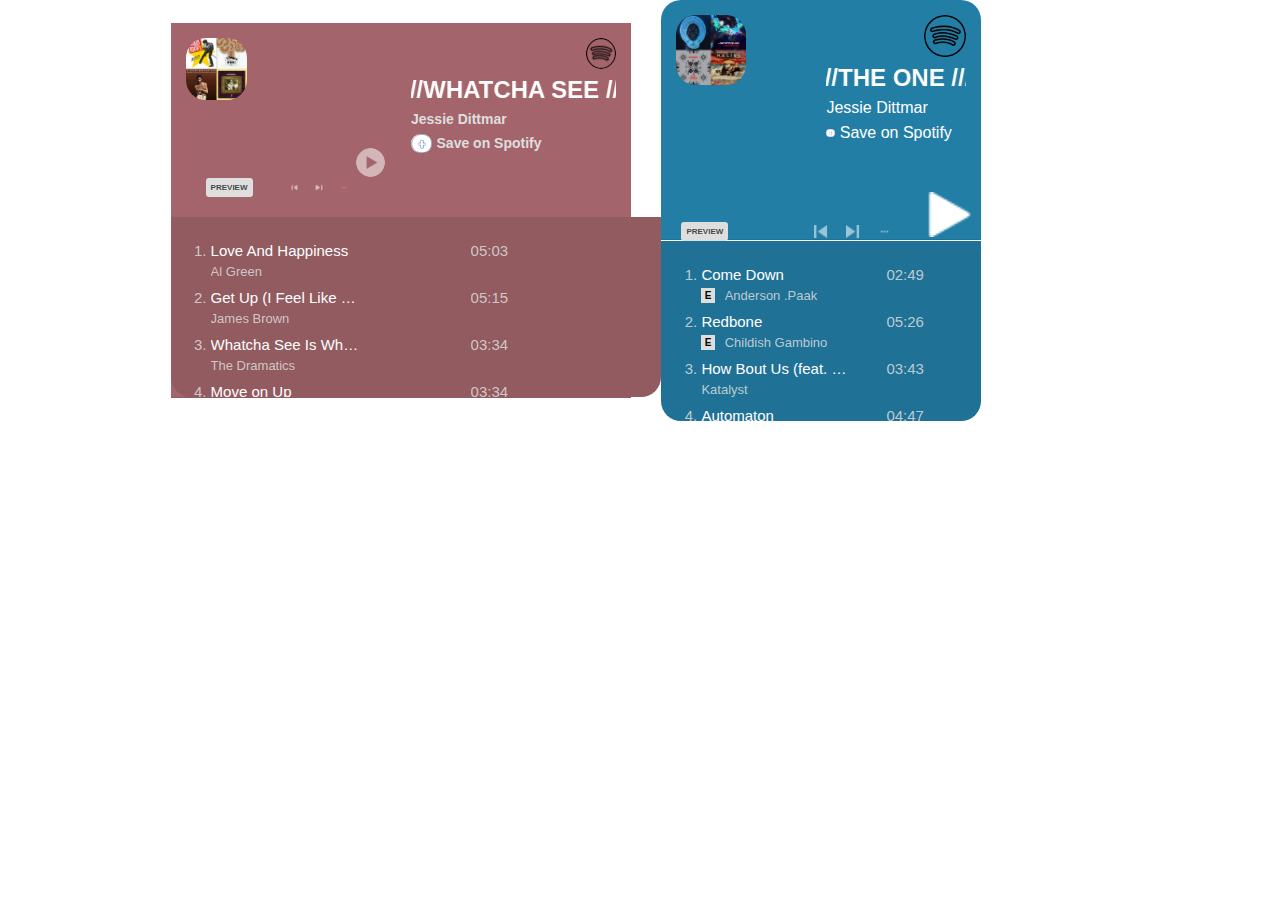
<file: index.html>
<!DOCTYPE html>
<html lang="en">
<head>
    <meta charset="UTF-8">
    <meta name="viewport" content="width=device-width, initial-scale=1.0">
    <title>Spotify</title>
    <link rel="stylesheet" href="style.css">
</head>
<body>
    <div class="main-container">
        <div class="spotify-container">
            <div class="top-container-brown-top">
                <div class="playlist-info">
                    <img src="images/ditt 2.jpeg" alt="album-image" class="ditt"/>
                    <div class="playlist-text">
                        <img src="images/spotify.png" alt="logo" id="spotify-logo">
                    <marquee behavior="alternate" scrollamount="1" onmouseover="start()" onmouseout="stop()">
                        <h2>///WHATCHA SEE ///</h2></marquee>
                        <p class="playlist-author">Jessie Dittmar</p>
                        <div class="save-playlist">
                            <img src="images/logo 4.png" alt="add-playlist">
                            <p>Save&nbsp;on&nbsp;Spotify</p>
                        </div>
                </div>
                <div class="play-controls">

                    <div class="preview">PREVIEW</div>
                    <div class="play-ctrl-logos">
                        <img src="images/previous-track.png" alt="previous" style="margin-left: 15px;">
                        <img src="images/previous-track (1).png" alt="next">
                        <img src="images/text.png" alt="more">
                    </div>
                    <img src="images/play-button.png" alt="play" id="play-btn">

                </div>
            </div>
            <div class="bottom-container brown-bottom">
                <!-- second section -->
                <ol class="song-list">
                    <div class="hover-list">
                        <li>
                            <div class="song-track">
                                <div class="song-info">
                                    <span class="song-title">Love And Happiness</span>
                                    <span class="artist-name">Al Green</span>
                                </div>
                                <span class="time">05:03</span>
                            </div>
                        </li>
                    </div>

                    <li>
                        <div class="song-track">
                            <div class="song-info">
                                <span class="song-title">Get Up (I Feel Like Being A) Sex Machine - Pt. 1 & 2</span>
                                <span class="artist-name">James Brown</span>
                            </div>
                            <span class="time">05:15</span>
                        </div>
                    </li>
                    <li>
                        <div class="song-track">
                            <div class="song-info">
                                <span class="song-title">Whatcha See Is Whatcha Get</span>
                                <span class="artist-name">The Dramatics</span>
                            </div>
                            <span class="time">03:34</span>
                        </div>
                    </li>

                    <li>
                        <div class="song-track">
                            <div class="song-info">
                                <span class="song-title">Move on Up</span>
                                <span class="artist-name">Lettuce, Alan Evans, Dwele, Jason Crosby, Kalen Evans</span>
                            </div>
                            <span class="time">03:34</span>
                        </div>
                    </li>

                    <li>
                        <div class="song-track">
                            <div class="song-info">
                                <span class="song-title">Dreams</span>
                                <span class="artist-name">The Electric Peanut Butter Company</span>
                            </div>
                            <span class="time">03:01</span>
                        </div>
                    </li>

                    <li>
                        <div class="song-track">
                            <div class="song-info">
                                <span class="song-title">Retreat!</span>
                                <span class="artist-name">Sharon Jones & The Dap-Kings</span>
                            </div>
                            <span class="time">03:31</span>
                        </div>
                    </li>

                    <li>
                        <div class="song-track">
                            <div class="song-info">
                                <span class="song-title">Nothing From Nothing</span>
                                <span class="artist-name">Billy Preston</span>
                            </div>
                            <span class="time">02:37</span>
                        </div>
                    </li>

                    <li>
                        <div class="song-track">
                            <div class="song-info">
                                <span class="song-title">Pass The Peas - Single Version</span>
                                <span class="artist-name">The J.B.'s</span>
                            </div>
                            <span class="time">03:26</span>
                        </div>
                    </li>

                    <li>
                        <div class="song-track">
                            <div class="song-info">
                                <span class="song-title">Here I Am (Come And Take Me)</span>
                                <span class="artist-name">Al Green</span>
                            </div>
                            <span class="time">04:14</span>
                        </div>
                    </li>

                    <li>
                        <div class="song-track">
                            <div class="song-info">
                                <span class="song-title">Take Me To The River</span>
                                <span class="artist-name">Al Green</span>
                            </div>
                            <span class="time">03:45</span>
                        </div>
                    </li>
                </ol>

            </div>
        </div>
    </div>
    <div class="Spotify-container2">
        <div class="top-container-blue-top">
            <!-- First section -->
            <div class="playlist-info2">
                <img src="images/ditt 3.jpeg" alt="album-image" />
                <div class="playlist-text2">
                    <img src="images/spotify.png" alt="logo" id="spotify-logo2">
                    <marquee behavior="alternate" scrollamount="1" onmouseover="start()" onmouseout="stop()">
                        <h2>///THE ONE ///</h2>
                    </marquee>
                    <p class="playlist-author">Jessie Dittmar</p>

                    <div class="save-playlist2">
                        <img src="images/logo 4.png" alt="add-playlist">
                        <p>Save&nbsp;on&nbsp;Spotify</p>
                    </div>
                </div>
            </div>


            <div class="play-controls">

                <div class="preview">PREVIEW</div>
                <div class="play-ctrl-logos">
                    <img src="images/previous-track.png" alt="previous" style="margin-left: 15px;">
                    <img src="images/previous-track (1).png" alt="next">
                    <img src="images/text.png" alt="more">

                </div>
                <img src="images/play.png" alt="play" id="play-btn">
            </div>
        </div>
        <div class="bottom-container-blue-bottom">
            <!-- second section -->
            <ol class="song-list">
                <li>
                    <div class="song-track">
                        <div class="song-info">
                            <span class="song-title">Come Down</span>
                            <span class="explicit">
                                <span class="e">E</span>
                            <span class="artist-name"> Anderson .Paak</span>
                            </span>
                        </div>
                        <span class="time">02:49</span>
                    </div>
                </li>

                <li>
                    <div class="song-track">
                        <div class="song-info">
                            <span class="song-title">Redbone</span>
                            <span class="explicit">
                                <span class="e">E</span>
                            <span class="artist-name">Childish Gambino</span>
                            </span>

                        </div>
                        <span class="time">05:26</span>
                    </div>
                </li>
                <li>
                    <div class="song-track">
                        <div class="song-info">
                            <span class="song-title">How Bout Us (feat. Steve Spacek)</span>
                            <span class="artist-name">Katalyst</span>
                        </div>
                        <span class="time">03:43</span>
                    </div>
                </li>

                <li>
                    <div class="song-track">
                        <div class="song-info">
                            <span class="song-title">Automaton</span>
                            <span class="artist-name">Jamiroquai</span>
                        </div>
                        <span class="time">04:47</span>
                    </div>
                </li>

                <li>
                    <div class="song-track">
                        <div class="song-info">
                            <span class="song-title">Dang! (feat. Anderson .Paak)</span>
                            <span class="explicit">
                                <span class="e">E</span>
                            <span class="artist-name">Mac Miller, Anderson .Paak</span>
                            </span>
                        </div>
                        <span class="time">05:05</span>
                    </div>
                </li>

                <li>
                    <div class="song-track">
                        <div class="song-info">
                            <span class="song-title">Ain't That Easy</span>
                            <span class="artist-name">D'Angelo</span>
                        </div>
                        <span class="time">04:49</span>
                    </div>
                </li>

                <li>
                    <div class="song-track">
                        <div class="song-info">
                            <span class="song-title">The Bird</span>
                            <span class="explicit">
                                <span class="e">E</span>
                            <span class="artist-name">Anderson .Paak</span>
                            </span>
                        </div>
                        <span class="time">03:37</span>
                    </div>
                </li>

                <li>
                    <div class="song-track">
                        <div class="song-info">
                            <span class="song-title">Your Prime</span>
                            <span class="explicit">
                                <span class="e">E</span>
                            <span class="artist-name">Anderson .Paak</span>
                            </span>
                        </div>
                        <span class="time">03:57</span>
                    </div>
                </li>

                <li>
                    <div class="song-track">
                        <div class="song-info">
                            <span class="song-title">Super Rich Kids</span>
                            <span class="explicit">
                                <span class="e">E</span>
                            <span class="artist-name">Frank Ocean, Earl Sweatshirt</span>
                            </span>
                        </div>
                        <span class="time">05:04</span>
                    </div>
                </li>

                <li>
                    <div class="song-track">
                        <div class="song-info">
                            <span class="song-title">Am I Wrong (feat. ScHoolboy Q)</span>
                            <span class="explicit">
                                <span class="e">E</span>
                            <span class="artist-name">Anderson .Paak, ScHoolboy Q</span>
                            </span>
                        </div>
                        <span class="time">04:13</span>
                    </div>
                </li>
            </ol>

        </div>
        </div>
    
</body>
</html>
</file>
<file: style.css>
* {
    padding: 0;
    margin: 0;
    box-sizing: border-box;
}

.main-container {
    display: flex;
    gap: 30px;
    justify-content: center;
    flex-direction: row;
    align-items: center;
    width: 90%;
    /* height: 100vh; */
    color: white;
    font-family: Arial, Helvetica, sans-serif;
}

.top-container {
    width: 320px;
    height: 240px;
    border-top-left-radius: 20px;
    border-top-right-radius: 20px;
}
.spotify-container{
    width: 40%;
}
.spotify-container2{
    width: 90%;
}

.brown-top {
    background-color: #a3656b;
    border-bottom: 1px solid #925b60;
}

.top-container-brown-top {
    background-color: #a3656b;
    border-bottom: 1px solid #925b60;

}
.ditt{
    width: 30%;
}
.top-container-blue-top {
    width: 320px;
    height: 240px;
    border-top-left-radius: 20px;
    border-top-right-radius: 20px;
}


.blue-top {
    background-color: #237EA6;
    border-bottom: 1px solid #1F7296;
}

.playlist-info {
    display: grid;
    grid-template-columns: repeat(2, 1fr);
    gap: 20px;
    padding: 15px;
}
.playlist-info2 {
    display: grid;
    grid-template-columns: repeat(2, 1fr);
    gap: 10px;
    padding: 15px;
    margin-bottom: 50px;
}

.playlist-info img {
    width: 30%;
    border-radius: 20px;
}
.playlist-info2 img {
    width: 50%;
    border-radius: 20px;
}

.playlist-text h2:hover {
    text-decoration: underline;
    color: white;
    cursor: pointer;
}

.playlist-text {
    display: flex;
    flex-direction: column;
    gap: 7px;
}
.playlist-text2 {
    display: flex;
    flex-direction: column;
    gap: 7px;
    margin-bottom: 10px;
    
}

.playlist-text p {
    font-size: 14px;
    font-weight: 600;
    color: #dedede;
}

.save-playlist {
    display: flex;
    align-items: center;
    gap: 5px;
}
.save-playlist2 {
    display: flex;
    align-items: center;
    gap: 5px;
}

.save-playlist:hover {
    cursor: pointer;
    display: flex;
    align-items: center;
    gap: 5px;
    height: 31px;
    width: 131px;
}

.save-playlist img {
    width: 10%;
}
.save-playlist2 img {
    width:6%;
}

#spotify-logo {
    width: 15%;
    align-self: end;
}
#spotify-logo2 {
    width: 30%;
    align-self: end;
}

.play-controls {
    display: flex;
    align-items: center;
    padding: 5px 20px;
    position: relative;
}

.preview {
    background-color: #dedede;
    color: rgba(38, 38, 38, 0.838);
    border-radius: 3px;
    font-size: 8px;
    padding: 5px;
    font-weight: 600;
}

.play-ctrl-logos {
    justify-content: center;
    align-items: center;
    text-align: center;
    gap: 17px;
    display: flex;
}

.play-ctrl-logos img {
    width: 6.5%;
}

#play-btn {
    width: 14%;
    position: absolute;
    top: -25px;
    left: 83%;
}

#play-btn:hover {
    width: 15%;
    position: absolute;
    top: -25px;
    left: 83%;
    cursor: pointer;
}

.playlist-author:hover {
    text-decoration: underline;
    cursor: pointer;
}

/* Second Section*/

.bottom-container {
    width: 490px;
    height: 180px;
    border-bottom-left-radius: 20px;
    border-bottom-right-radius: 20px;
    padding: 20px;
    overflow-y: auto;
    font-size: 15px;

    /* width: 320px;
            height: 200px;
            border-top-left-radius: 20px;
            border-top-right-radius: 20px; */
}
.bottom-container-blue-bottom {
    /* width: 320px; */
    background-color: #1F7296;
    scrollbar-color: #195B78 #237EA6;
    width: 320px;
    height: 180px;
    border-bottom-left-radius: 20px;
    border-bottom-right-radius: 20px;
    padding: 20px;
    overflow-y: auto;
    margin-top: 1px;
    font-size: 15px;
}

.brown-bottom {
    background-color: #925b60;
    scrollbar-color: #75494d #925b60;
}

.blue-bottom {
    background-color: #1F7296;
    scrollbar-color: #195B78 #237EA6;
}

.song-list {
    padding: 5px 20px;
    color: #dededed6;
    display: flex;
    flex-direction: column;
    gap: 10px;
}

.time {
    margin-left: 35px;
}

.song-track {
    display: flex;
    justify-content: space-between;
}

.song-info {
    display: flex;
    flex-direction: column;
    gap: 5px;
}

.song-title {
    color: white;
}

.artist-name {
    font-size: 13px;
}

span {
    width: 150px;
    display: block;
    white-space: nowrap;
    overflow: hidden;
    text-overflow: ellipsis;
}

.explicit {
    display: flex;
    gap: 10px;
}

.e {
    width: 15px;
    background-color: #dedede;
    color: black;
    align-items: center;
    text-align: center;
    font-size: 10px;
    padding: 2px;
    font-weight: 600;
}

.brown-bottom .song-list li:hover {
    background-color: #75494d;
    cursor: pointer;
    list-style-image: url('./images/play.png');
}

.bottom-container-blue-bottom .song-list li:hover {
    background-color: #05384e;
    cursor: pointer;
    list-style-image: url('./images/play.png');
}
.top-container-blue-top{
    background-color: #237EA6;
    border-bottom: 1px solid #1F7296;
}
</file>
